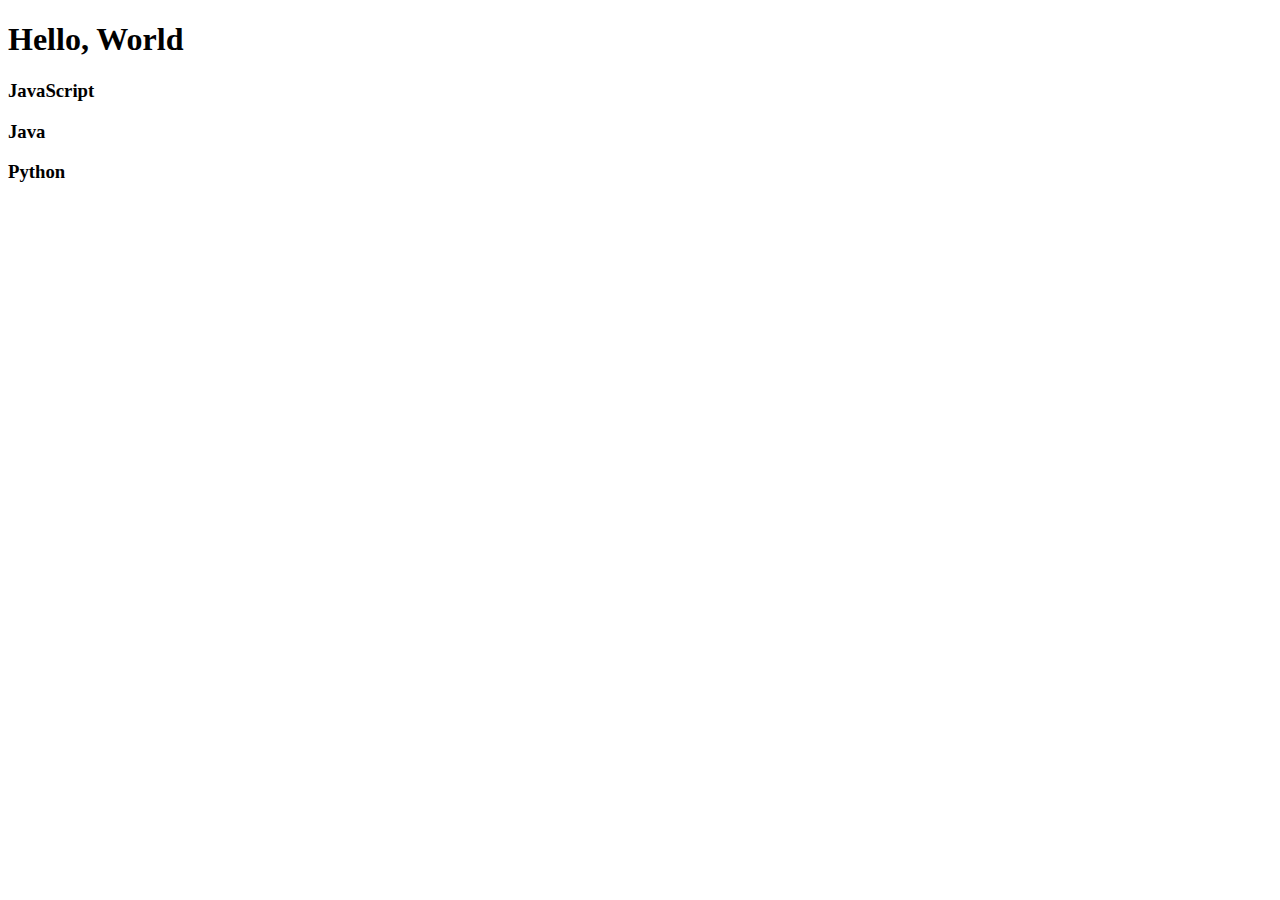
<file: DOM/index.html>
<!DOCTYPE html>
<html lang="en">
<head>
    <meta charset="UTF-8">
    <meta name="viewport" content="width=device-width, initial-scale=1.0">
    <title>Document</title>
</head>
<body>
    <h1 id="heading">Hello, World</h1>
    <h3 class="language">JavaScript</h3>
    <h3 class="language">Java</h3>
    <h3 class="language">Python</h3>

    <script src="searching.js"></script>
</body>
</html>
</file>
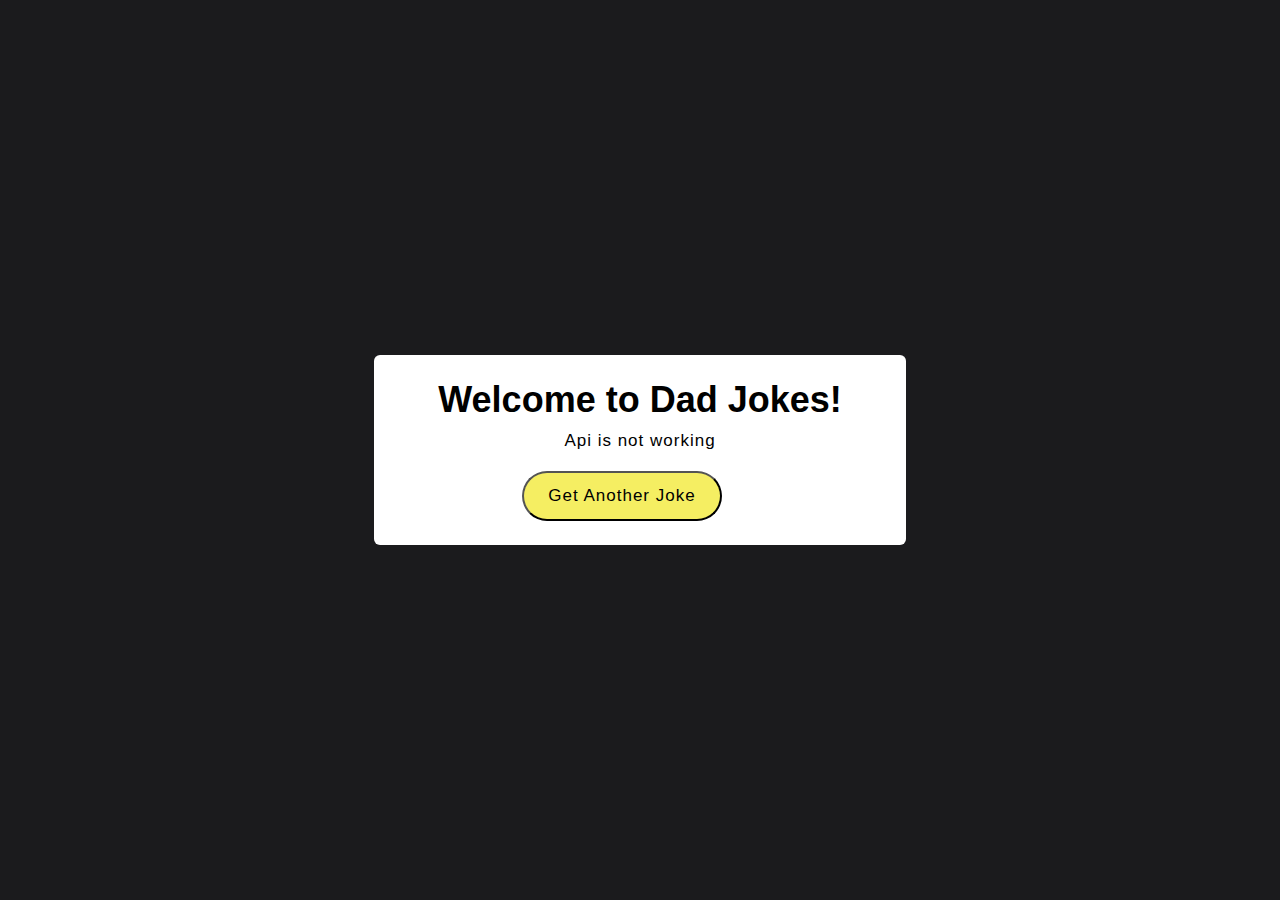
<file: Introduction/Promises&API/index.html>
<!DOCTYPE html>
<html lang="en">
  <head>
    <meta charset="UTF-8" />
    <meta name="viewport" content="width=device-width, initial-scale=1.0" />
    <title>Document</title>
    <style></style>
    <link rel="stylesheet" href="style.css" />
  </head>
  <body>
    <div class="container">
      <h1>Welcome to Dad Jokes!</h1>
      <section class="api_body"></section>
      <button id="fetchJoke">Get Another Joke</button>
    </div>

    <script>
      const apiBody = document.querySelector(".api_body");
      const apiUrl = "https://icanhazdadjoke.com/";

      const fetchData = () => {
        fetch(apiUrl, {
          headers: {
            Accept: "application/json",
          },
        })
          .then((res) => {
            console.log(res);
            return res.json();
          })
          .then((data) => {
            console.log(data.joke);
            apiBody.innerHTML = data.joke;
          })
          .catch((error) => {
            apiBody.innerHTML = `Api is not working`;
            console.log("I am sorry");
          });
      };

      fetchData();

      // Add event listener to fetch a new joke when the button is clicked
      document.getElementById("fetchJoke").addEventListener("click", fetchData);
    </script>
  </body>
</html>
</file>
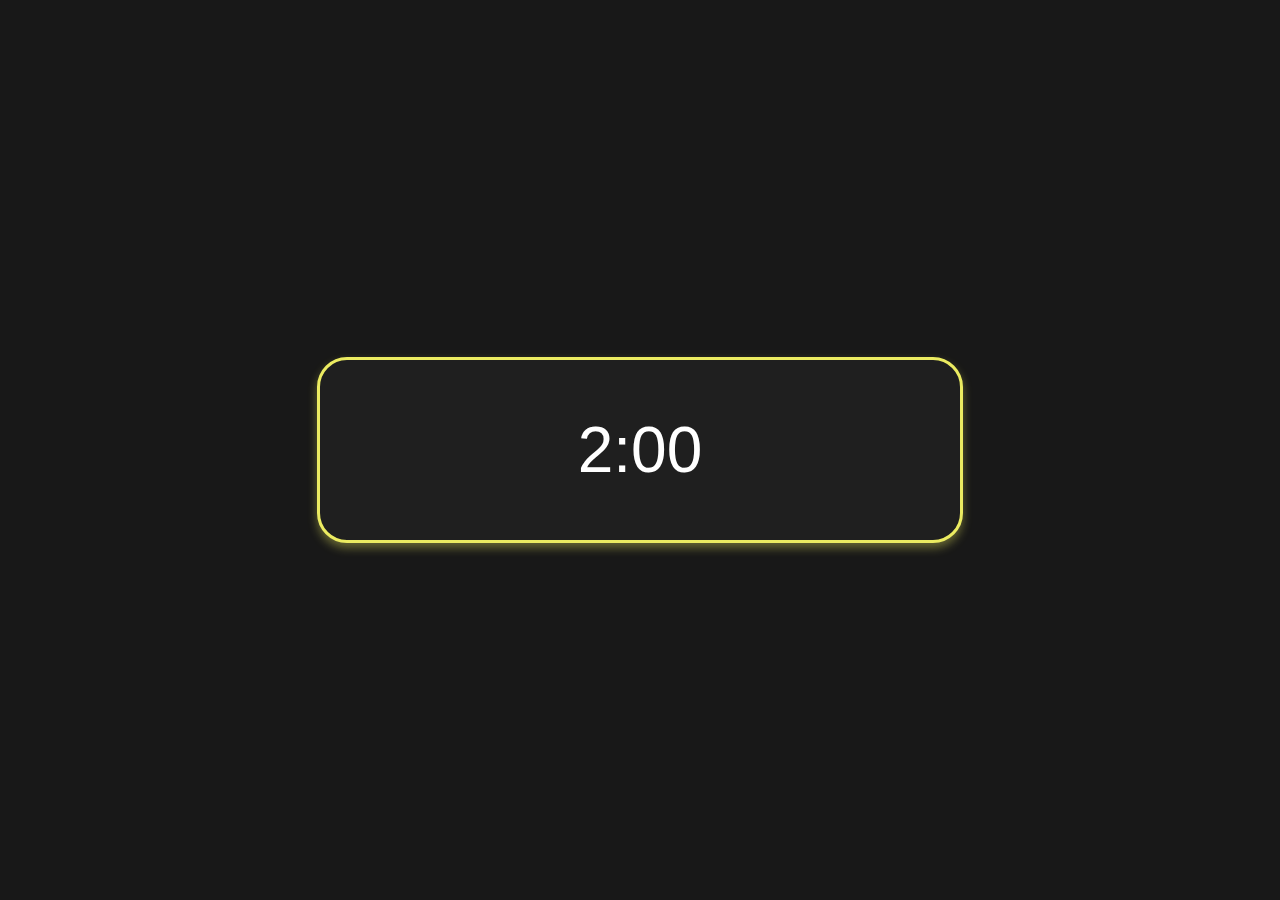
<file: Miniprojects/Clock/index.html>
<!DOCTYPE html>
<html lang="en">
<head>
    <meta charset="UTF-8">
    <meta name="viewport" content="width=device-width, initial-scale=1.0">
    <title>Timer</title>
    <link rel="stylesheet" href="clock.css">
</head>
<body>
    <div class="container">
        <div class="frame">
            <p id="clock">2:00</p>
        </div>
    </div>

    <script src="clock.js"></script>
</body>
</html>
</file>
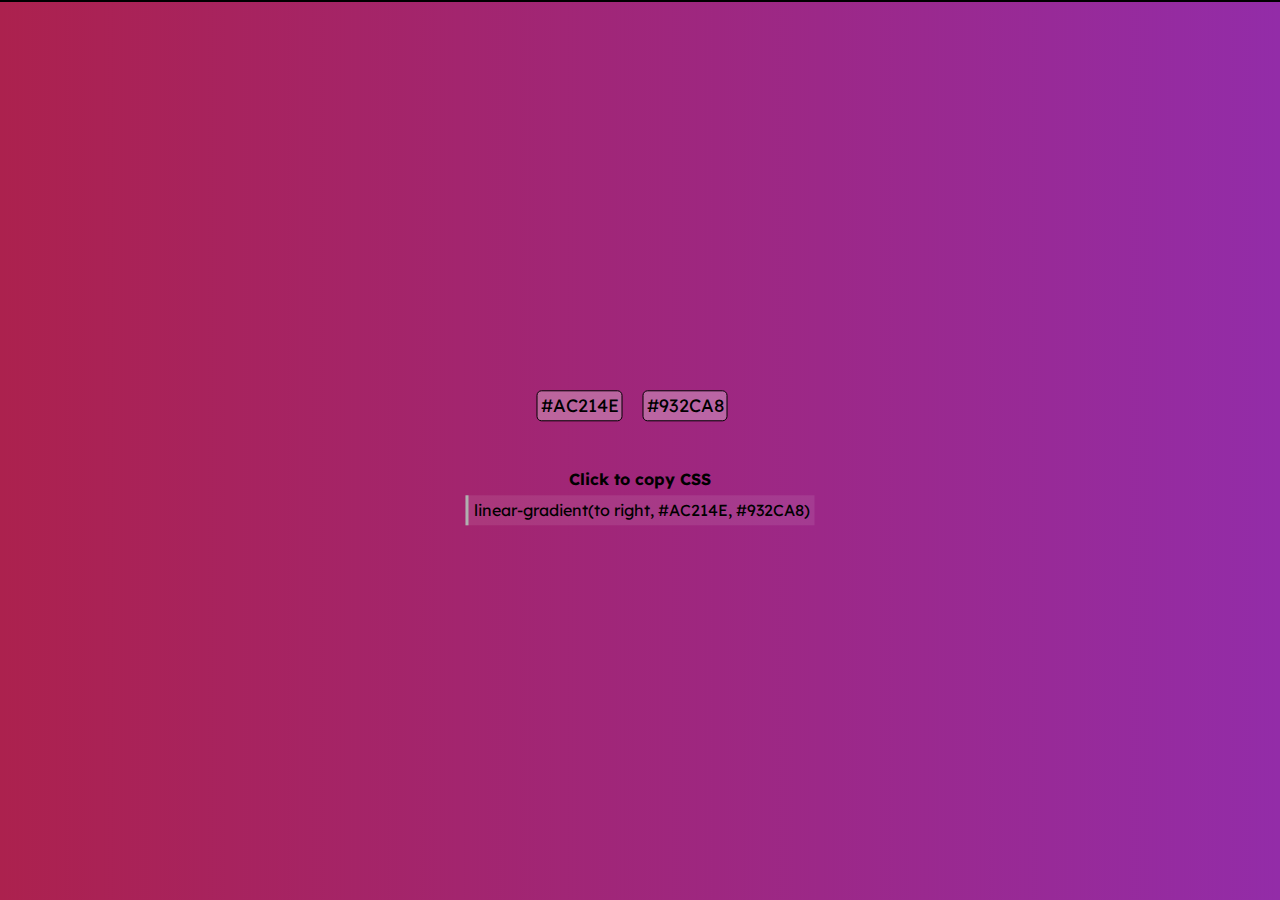
<file: Miniprojects/Gradients Generator/index.html>
<!DOCTYPE html>
<html lang="en">
<head>
    <meta charset="UTF-8">
    <meta name="viewport" content="width=device-width, initial-scale=1.0">
    <title>Gradient Generator</title>
    <link rel="stylesheet" href="gradient.css">
    <link rel="preconnect" href="https://fonts.googleapis.com">
    <link rel="preconnect" href="https://fonts.gstatic.com" crossorigin>
    <link href="https://fonts.googleapis.com/css2?family=Lexend:wght@100..900&display=swap" rel="stylesheet">   
</head>
<body>
    <div id="section">
            <div>
                <button id="btn1" class="btn">#AC214E</button>
                <button id="btn2" class="btn">#932CA8</button>
            </div>
            <h4>Click to copy CSS</h4>
            <div class="csscode">
                linear-gradient(to right, #AC214E, #932CA8)
            </div>
    </div>


    <script src="gradient.js"></script>
</body>
</html>
</file>
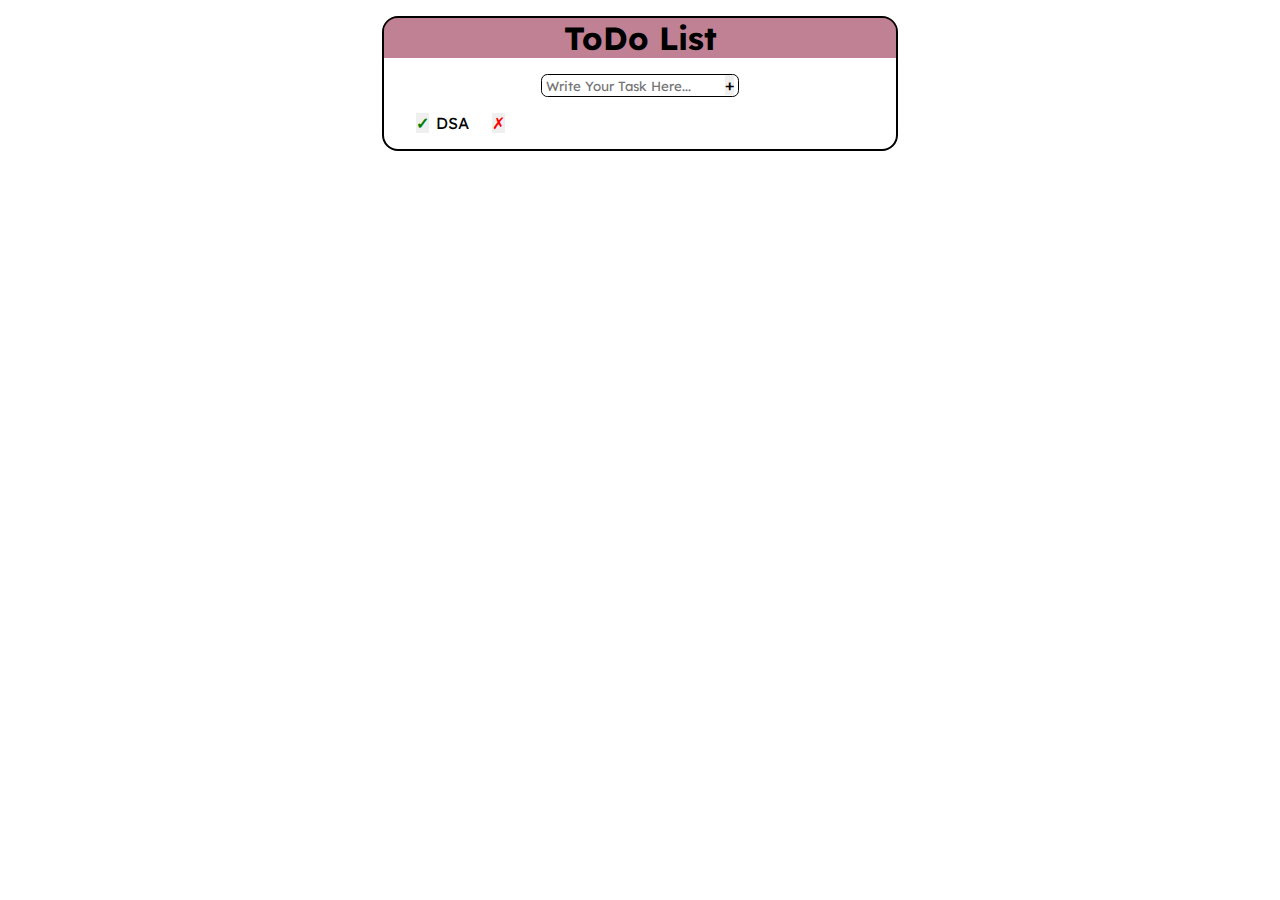
<file: Miniprojects/ToDo/index.html>
<!DOCTYPE html>
<html lang="en">
<head>
    <meta charset="UTF-8">
    <meta name="viewport" content="width=device-width, initial-scale=1.0">
    <title>ToDo Web App</title>
    <link rel="stylesheet" href="todo.css">
    <link rel="preconnect" href="https://fonts.googleapis.com">
    <link rel="preconnect" href="https://fonts.gstatic.com" crossorigin>
    <link href="https://fonts.googleapis.com/css2?family=Lexend:wght@100..900&display=swap" rel="stylesheet">   
</head>
<body>
    <div class="container">
        <div class="header">
            <h1>ToDo List</h1>
        </div>
        <div class="addTask">
            <input class="enteredtask" placeholder="Write Your Task Here..." type="text">
            <button title="Add" class=" btn add">&#43;</button>
        </div>
        <div class="tasks">
            <ul class="taskList">
                <li class="addedTasks">
                    <button class="done btn" title="Done">&#10003;</button>
                    <p class="listItem">DSA</p>
                    <button class="delete btn" title="Delete">&cross;</button>
                </li>
            </ul>
        </div>

    </div>

    <script src="todo.js"></script>
</body>
</html>
</file>
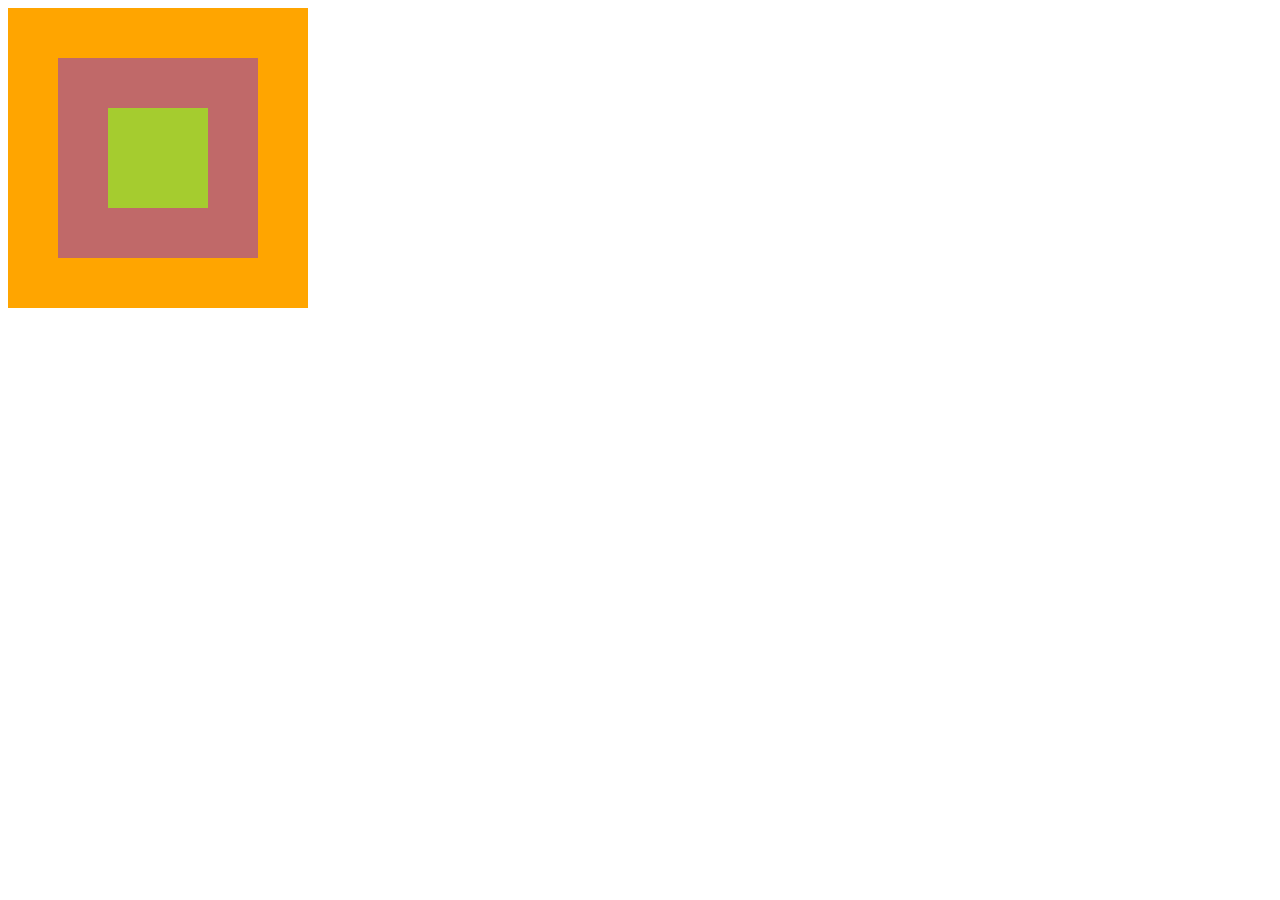
<file: Introduction/bubbling.html>
<!DOCTYPE html>
<html lang="en">
<head>
    <meta charset="UTF-8">
    <meta name="viewport" content="width=device-width, initial-scale=1.0">
    <title>Document</title>
    <style>
        .outter{
            width: 300px;
            height: 300px;
            background-color: orange;
        }
        .middle{
            width: 200px;
            height: 200px;
            background-color: rgb(192, 105, 105);
            position: relative;
            top: 50%;
            left: 50%;
            transform: translate(-50%,-50%);
        }
        .inner{
            width: 100px;
            height: 100px;
            background-color: rgb(165, 204, 47);
            position: relative;
            top: 50%;
            left: 50%;
            transform: translate(-50%,-50%);
        }

    </style>
</head>
<body>
    <div class="outter">
        <div class="middle">
            <div class="inner"></div>
        </div>
    </div>


    <script>
        let outterBtn = document.querySelector(".outter");
        let middleBtn = document.querySelector(".middle");
        let innerBtn = document.querySelector(".inner");
        outterBtn.addEventListener("click", () =>{
            console.log("Outter")
            
        })
        middleBtn.addEventListener("click", () =>{
            console.log("Middle")
            event.stopPropagation();
        })
        innerBtn.addEventListener("click", () =>{
            console.log("Inner")
        })
        

    </script>
</body>
</html>
</file>
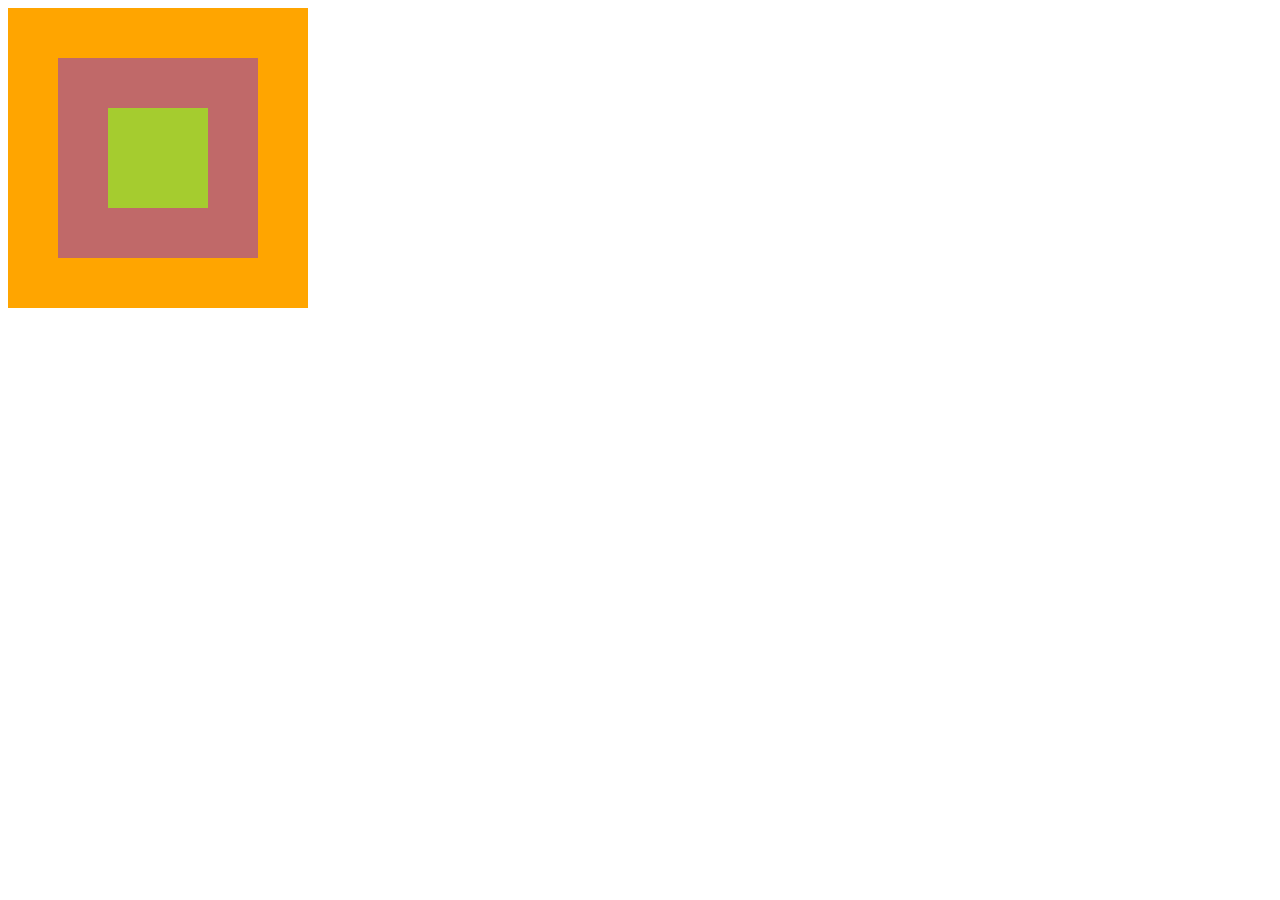
<file: Introduction/capturing.html>
<!DOCTYPE html>
<html lang="en">
<head>
    <meta charset="UTF-8">
    <meta name="viewport" content="width=device-width, initial-scale=1.0">
    <title>Document</title>
    <style>
        .outter{
            width: 300px;
            height: 300px;
            background-color: orange;
        }
        .middle{
            width: 200px;
            height: 200px;
            background-color: rgb(192, 105, 105);
            position: relative;
            top: 50%;
            left: 50%;
            transform: translate(-50%,-50%);
        }
        .inner{
            width: 100px;
            height: 100px;
            background-color: rgb(165, 204, 47);
            position: relative;
            top: 50%;
            left: 50%;
            transform: translate(-50%,-50%);
        }

    </style>
</head>
<body>
    <div class="outter">
        <div class="middle">
            <div class="inner"></div>
        </div>
    </div>


    <script>
        let outterBtn = document.querySelector(".outter");
        let middleBtn = document.querySelector(".middle");
        let innerBtn = document.querySelector(".inner");
        outterBtn.addEventListener("click", () =>{
            console.log("Outter")
            
        },true)
        middleBtn.addEventListener("click", () =>{
            console.log("Middle")
        },true)
        innerBtn.addEventListener("click", () =>{
            console.log("Inner")
        },true)
        

    </script>
</body>
</html>
</file>
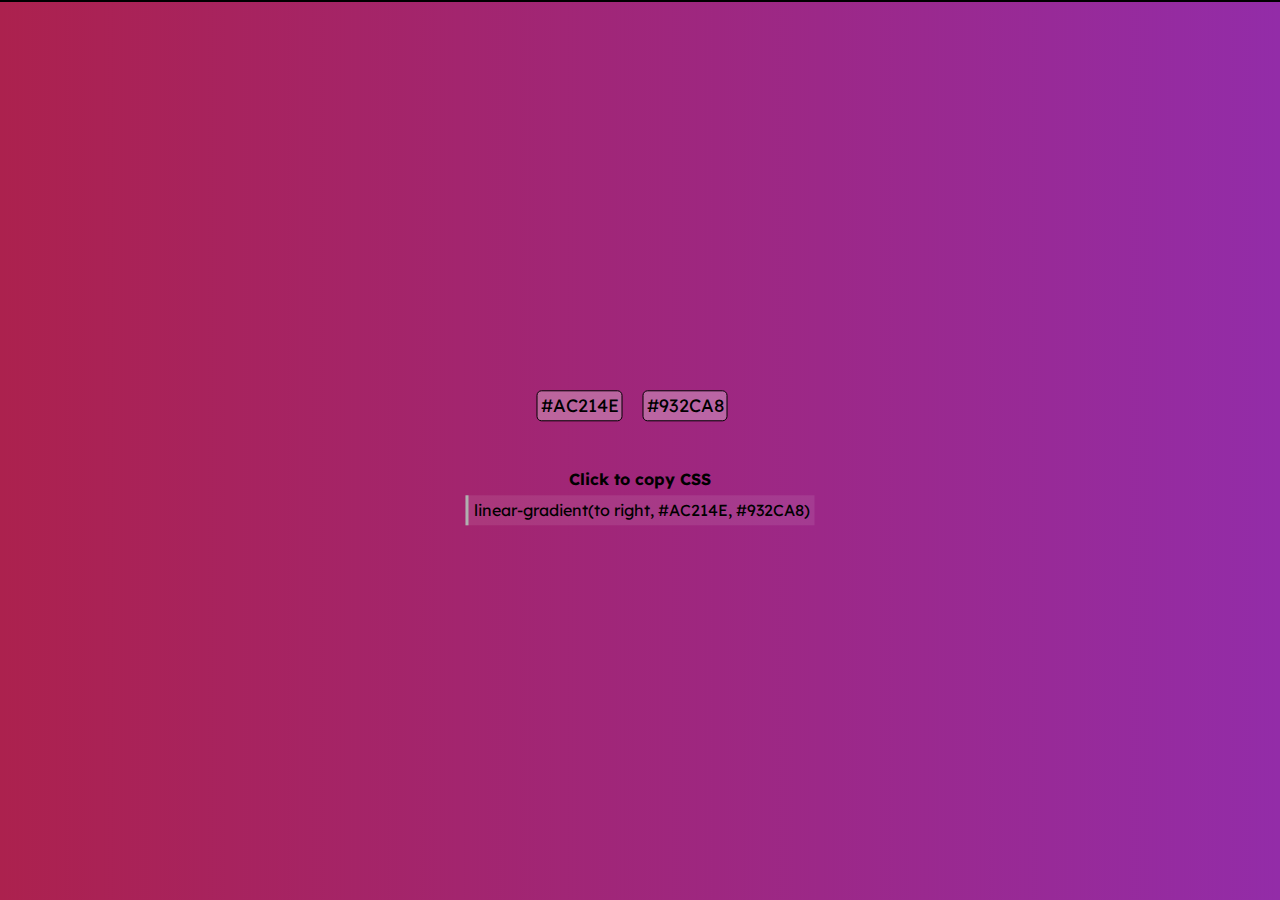
<file: Miniprojects/Gradients Generator/gradient.html>
<!DOCTYPE html>
<html lang="en">
<head>
    <meta charset="UTF-8">
    <meta name="viewport" content="width=device-width, initial-scale=1.0">
    <title>Document</title>
    <link rel="stylesheet" href="gradient.css">
    <link rel="preconnect" href="https://fonts.googleapis.com">
    <link rel="preconnect" href="https://fonts.gstatic.com" crossorigin>
    <link href="https://fonts.googleapis.com/css2?family=Lexend:wght@100..900&display=swap" rel="stylesheet">   
</head>
<body>
    <div id="section">
            <div>
                <button id="btn1" class="btn">#AC214E</button>
                <button id="btn2" class="btn">#932CA8</button>
            </div>
            <h4>Click to copy CSS</h4>
            <div class="csscode">
                linear-gradient(to right, #AC214E, #932CA8)
            </div>
    </div>


    <script src="gradient.js"></script>
</body>
</html>
</file>
<file: Introduction/Promises&API/style.css>
* {
  margin: 0;
  padding: 0;
  font-family: "Urbanist", sans-serif;
}

html {
  color: #fff;
  font-size: 62.5%;
}

body {
  width: 100%;
  height: 100vh;
  display: flex;
  align-items: center;
  justify-content: center;
  background-color: #1b1b1d;
}

.container {
  background-color: rgb(255, 255, 255);
  text-align: center;
  padding: 2.4rem 6.4rem;
  border-radius: 0.6rem;
  color: #000;
  min-width: 32rem;
}

.api_body {
  font-size: 1.7rem;
  letter-spacing: 0.1rem;
  margin-bottom: 2rem;
  margin-top: 1rem;
}

button {
  height: 5rem;
}

h1 {
  font-size: 3.6rem;
}
hr {
  margin-bottom: 3.2rem;
}
p,
li,
button {
  font-size: 1.7rem;
  letter-spacing: 0.1rem;
  font-family: "Urbanist", sans-serif;
  line-height: 1.6;
}
button {
  background-color: #f5ee62;
  padding: 0.6rem 2.4rem;
  border-radius: 10rem;
  margin-right: 3.6rem;
  cursor: pointer;
  transition: all 0.3s linear;

  &:hover {
    box-shadow: inset 0 0 0 0.2rem #f5ee62;
    background-color: transparent;
    color: #000000;
  }
}
</file>
<file: Miniprojects/Clock/clock.css>
*{
    margin: 0;
    padding: 0;
    font-family: "Lexend", sans-serif;
    font-optical-sizing: auto;
    font-style: normal;
}

.container{
    width: 100%;
    height: 100vh;
    background-color: #181818;
}

.frame{
    position: absolute;
    top: 50%;
    left: 50%;
    transform: translate(-50%, -50%);
    width: 50%;
    height: 20%;
    background-color: #1f1f1f;
    border: 3px solid rgb(235, 235, 97);
    box-shadow: 0px 5px 10px rgba(235, 235, 97, 0.373);
    border-radius: 30px;
}

#clock{
    position: absolute;
    top: 50%;
    left: 50%;
    transform: translate(-50%, -50%);
    color: white;
    font-size: 4rem;
}
</file>
<file: Miniprojects/Gradients Generator/gradient.css>
*{
    margin: 0;
    padding: 0;
    font-family: "Lexend", sans-serif;
    font-optical-sizing: auto;
    font-style: normal;
}

body{
    border: 1px black solid;
    background-image: linear-gradient(to right, #AC214E, #932CA8);
}

#section{
    position: absolute;
    top: 50%;
    left: 50%;
    transform: translate(-50%, -50%);
    justify-items: center;
    z-index: 2;
}

.btn{
    font-size: large;
    width: fit-content;
    height: auto;
    border: 1px solid;
    border-radius: 5px;
    background-color: #ffffff4a;
    margin: 1rem 1rem 1rem 0rem;
    padding: 3px;
    cursor: pointer;
}


h4{
    margin-top: 2rem;
}

.csscode{
    border-left: 3px solid rgb(176, 176, 176);
    padding: 5px;
    color: black;
    background-color: rgba(255, 255, 255, 0.091);
    cursor: pointer;
    margin-top: 0.4rem;
}
</file>
<file: Miniprojects/ToDo/todo.css>
*{
    margin: 0;
    padding: 0;
    font-family: "Lexend", sans-serif;
    font-optical-sizing: auto;
    font-style: normal;
}

.container{
    /* padding: 1rem 2rem; */
    margin: 1rem 2rem;
    border: 2px solid black;
    border-radius: 1rem;
    width: 40%;
    justify-self: center;
    /* background-color: #874ecf; */
}

.addTask{
    justify-self: center;
    margin-top: 1rem;
    border-radius: 0.4rem;
    border: 1px solid black;
    padding-right: 4px;
}


.addTask input{
    padding: 2px;
    padding-left: 4px;
    border-radius: 0.4rem;
    border: none;
}

.addTask input:focus{
    outline: none;
}


.header{
    text-align: center;
    background-color: #93284a95;
    border-top-left-radius: 0.8rem;
    border-top-right-radius: 0.8rem;
}

.task{
    margin: 3rem;
    display: flex;
    justify-content: space-between;
}

.task div{
    display: flex;
    gap: 1rem;
}

.tasks ul{
    list-style: none;
}

.delete{
    color: red;
    margin-left: 1rem;
    font-weight: 400;
}

.done{
    color: green;
    margin-left: 1rem;
    font-weight: 1000;
}

.btn{
    border: none;
    font-size: 1rem;
    cursor: pointer;
}

.taskList{
    margin: 1rem;
}

.addedTasks{
    display: flex;
}

.addedTasks > p{
    margin: 0 7px 0 7px;
}
</file>
